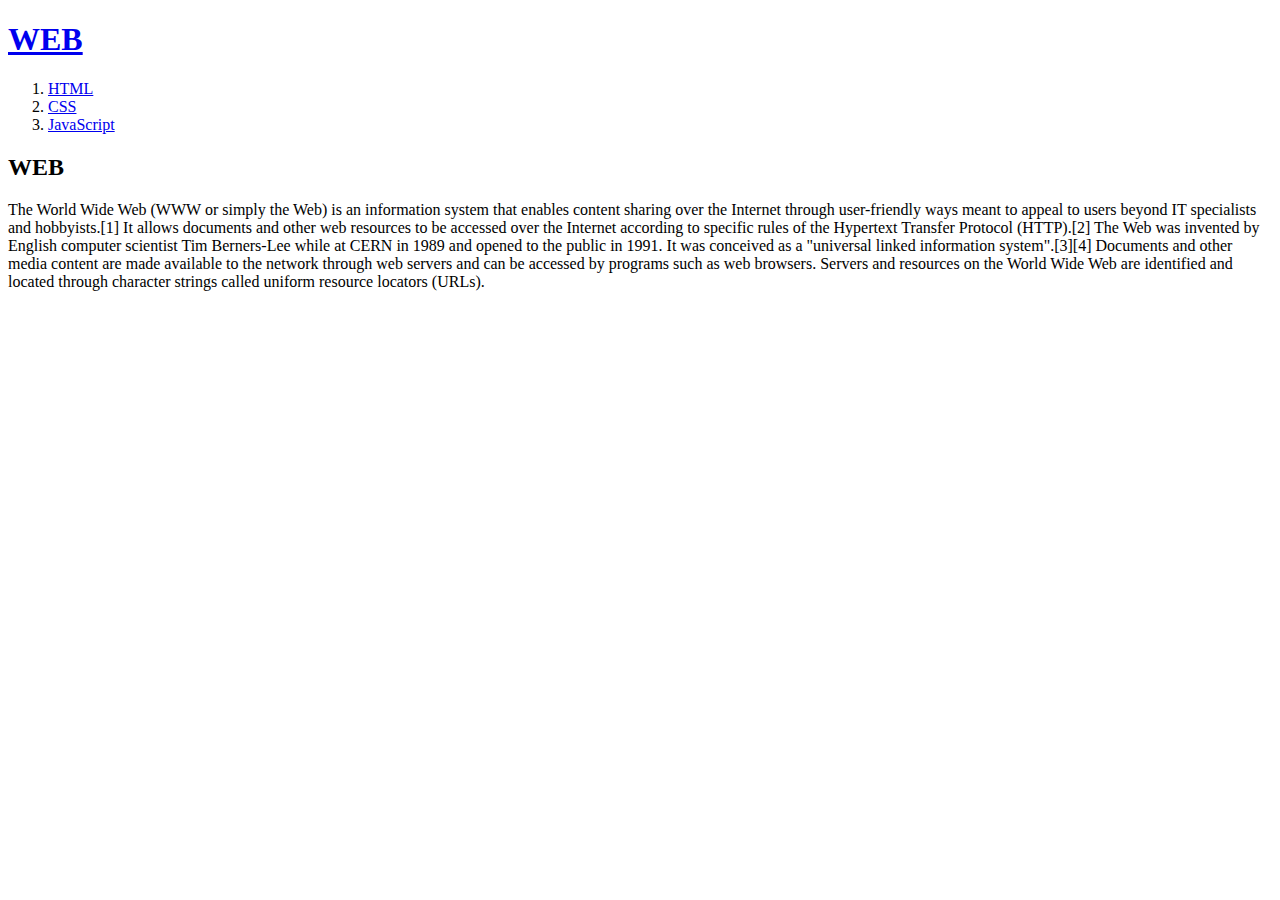
<file: index.html>
<!doctype html>
<html>
<head>
    <title>WEB1 - Welcome</title>
    <meta charset="utf-8">
<script src="in.js"></script>
</head>

<body>
    <h1><a href="index.html">WEB</a></h1>
    <ol>
        <li><a href="1.html">HTML</a></li>
        <li><a href="2.html">CSS</a></li>
        <li><a href="3.html">JavaScript</a></li>
    </ol>
    <h2>WEB</h2>
    <p>The World Wide Web (WWW or simply the Web) is an information system that enables content sharing over the Internet through user-friendly ways meant to appeal to users beyond IT specialists and hobbyists.[1] It allows documents and other web resources to be accessed over the Internet according to specific rules of the Hypertext Transfer Protocol (HTTP).[2]

        The Web was invented by English computer scientist Tim Berners-Lee while at CERN in 1989 and opened to the public in 1991. It was conceived as a "universal linked information system".[3][4] Documents and other media content are made available to the network through web servers and can be accessed by programs such as web browsers. Servers and resources on the World Wide Web are identified and located through character strings called uniform resource locators (URLs).
    </p>
</body>
</html>
</file>
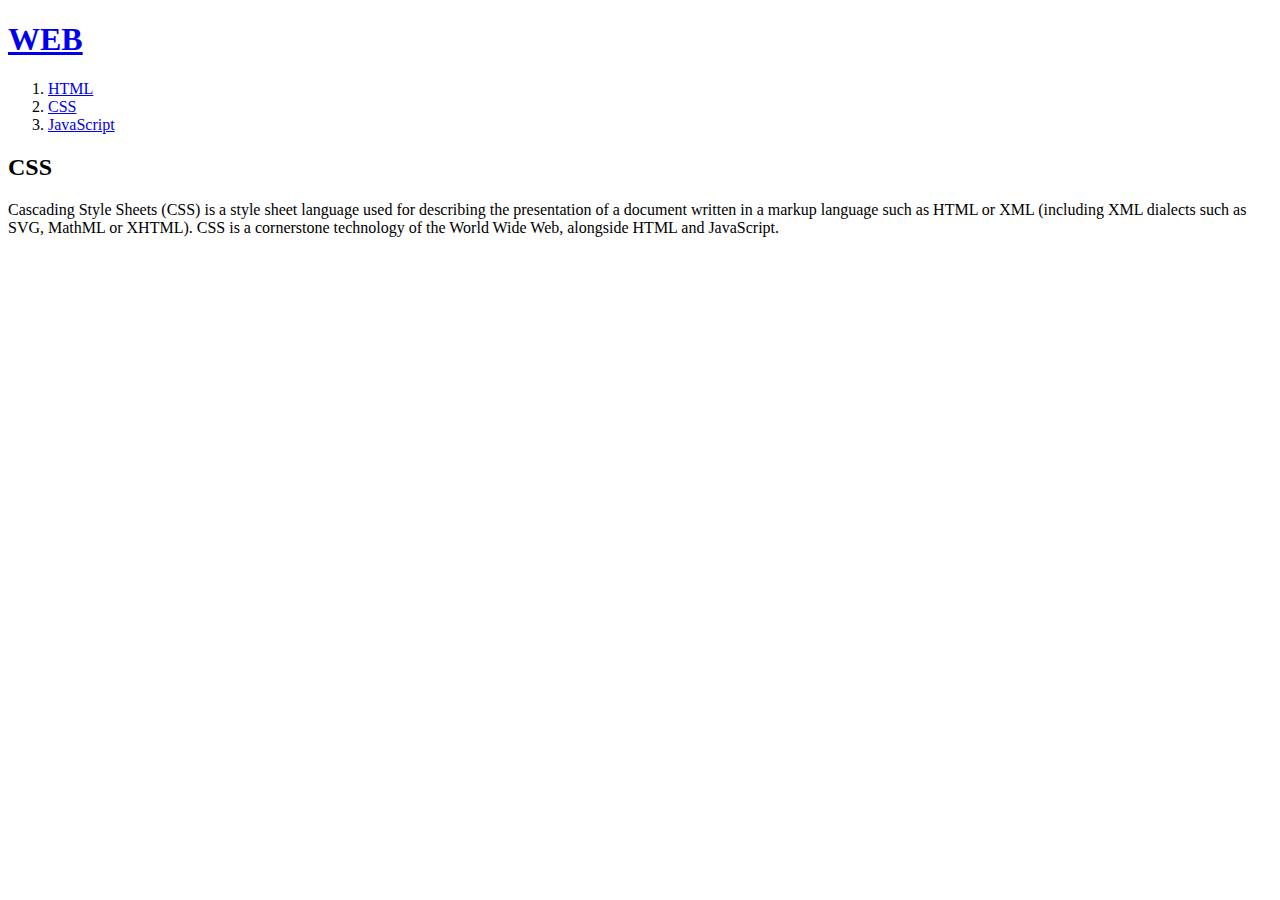
<file: 2.html>
<!doctype html>
<html>
<head>
    <title>WEB1 - CSS</title>
    <meta charset="utf-8">
</head>

<body>
    <h1><a href="index.html">WEB</a></h1>
    <ol>
        <li><a href="1.html">HTML</a></li>
        <li><a href="2.html">CSS</a></li>
        <li><a href="3.html">JavaScript</a></li>
    </ol>
    <h2>CSS</h2>
    <p>
    Cascading Style Sheets (CSS) is a style sheet language used for describing the presentation of a document written in
    a markup language such as HTML or XML (including XML dialects such as SVG, MathML or XHTML).
    CSS is a cornerstone technology of the World Wide Web, alongside HTML and JavaScript.</p>
</body>
</html>
</file>
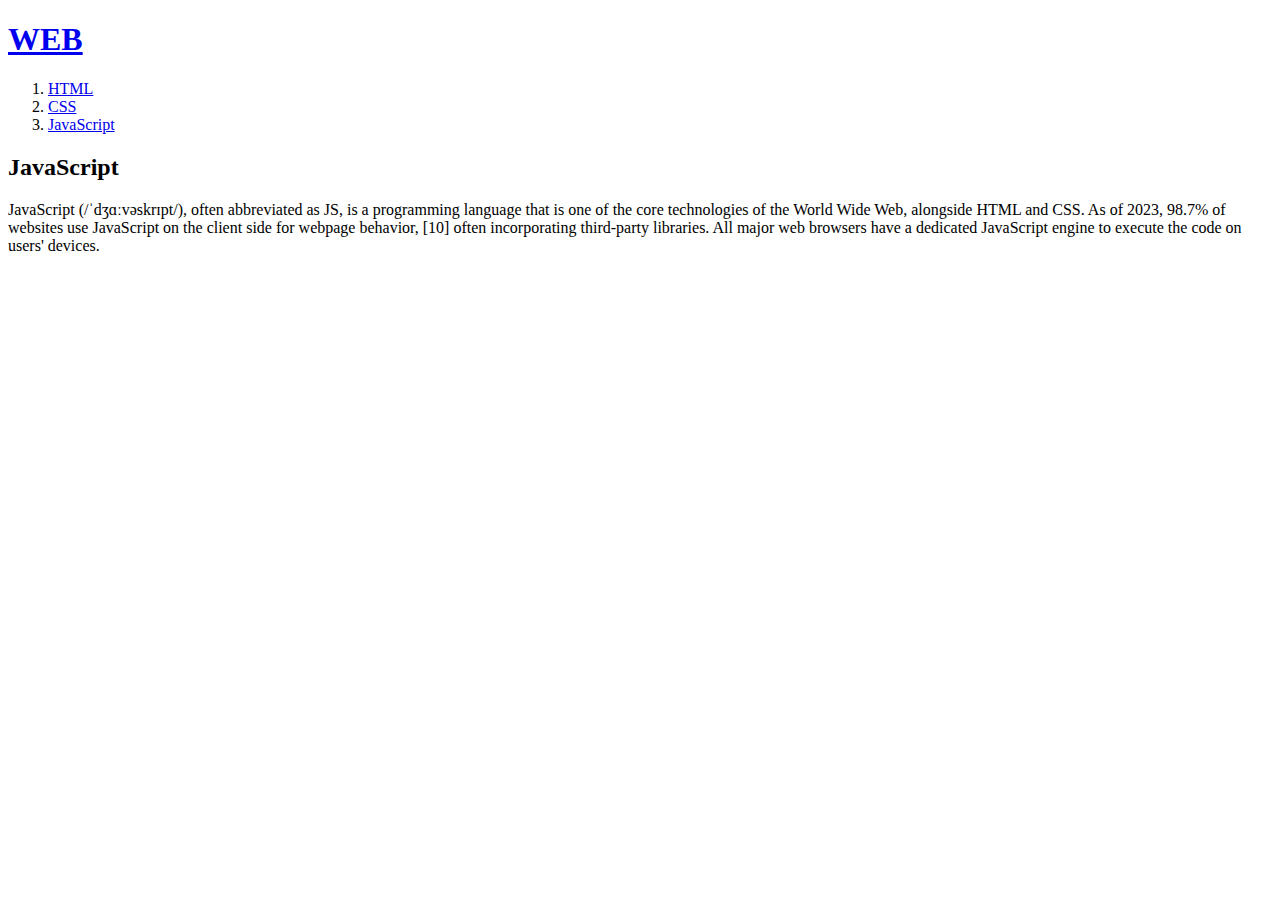
<file: 3.html>
<!doctype html>
<html>
<head>
    <title>WEB1 - JavaScript</title>
    <meta charset="utf-8">
</head>

<body>
    <h1><a href="index.html">WEB</a></h1>
    <ol>
        <li><a href="1.html">HTML</a></li>
        <li><a href="2.html">CSS</a></li>
        <li><a href="3.html">JavaScript</a></li>
    </ol>
    <h2>JavaScript</h2>
    <p>JavaScript (/ˈdʒɑːvəskrɪpt/), often abbreviated as JS, is a programming language that is one of the core technologies of
        the World Wide Web, alongside HTML and CSS. As of 2023, 98.7% of websites use JavaScript on the client side for webpage behavior,
        [10] often incorporating third-party libraries. 
        All major web browsers have a dedicated JavaScript engine to execute the code on users' devices.
    </p>
</body>
</html>
</file>
